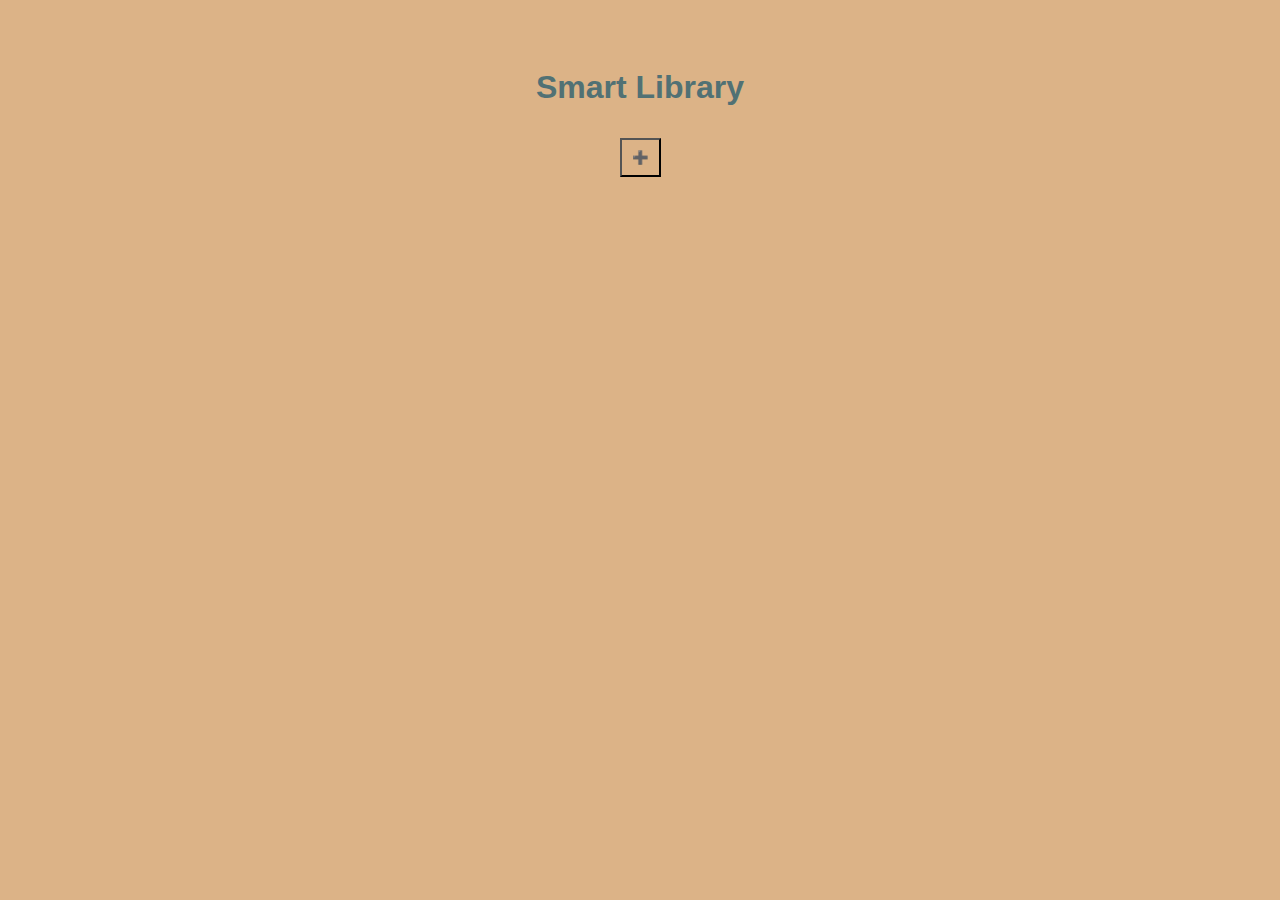
<file: index.html>
<!DOCTYPE html>
<html lang="en">
<head>
    <meta charset="UTF-8">
    <meta http-equiv="X-UA-Compatible" content="IE=edge">
    <meta name="viewport" content="width=device-width, initial-scale=1.0">
    <title>Document</title>
</head>
<link rel = "stylesheet" href = "library.css">
<script src="librarylocic.js" defer></script>
<body>
    <div class = 'head'>
        <h1>Smart Library</h1>
        <button class="add">➕</button>
    </div>
        <div class = 'bookform'>
             <form>
                <h1>New Book</h1>
                <label for="Title">Title</label>
                <input type="text" id = 'title' placeholder="Title" required>
                <br>
                <label for="Author">Author</label>
                <input type="text" id = 'author' placeholder="Author" required>
                <br>
                <label for="Number-of-pages">Number Of Pages</label>
                <input type="number" id = 'numberOfPages' placeholder="Pages">
                <br>
                <label for="have-you-read-the-book" id = 'hr'>Have you Read The Book?</label>
                <label for="yes">yes</label>
                <input type="checkbox" name="yes" id="read">
                <br>                
                <input type="submit" id="submit">

            </form>
        </div>
        <div class="container">

        </div>
</body>
</html>
</file>
<file: library.css>
* {
  background-color: #dcb387;
  font-family: "Trebuchet MS", "Lucida Sans Unicode", "Lucida Grande",
    "Lucida Sans", Arial, sans-serif;
  padding: 10px;
}

h1 {
  color: #517174;
  display: flex;
  justify-content: center;
  align-items: center;
}
.bookform {
  color: #517174;
  display: flex;
  border: 1px solid black;
  justify-content: center;
  align-items: center;
  height: 450px;
  width: 350px;
}
.card {
  border: 2px solid black;
  height: 200px;
  width: 200px;
  background-color: #ef5d58;
  gap: 30px;
}

.container {
  display: flex;
  flex-wrap: wrap;
}

.text {
  flex-wrap: wrap;
  display: flex;
  height: 200px;
  width: 265px;
  font-size: large;
}
#title,
#author,
#numberOfPages,
#hr,
#submit {
  display: flex;
}
#submit {
  margin-top: 15px;
}

.add {
  display: flex;
  justify-content: center;
  align-items: center;
  text-align: center;
  margin: auto;
}
</file>
